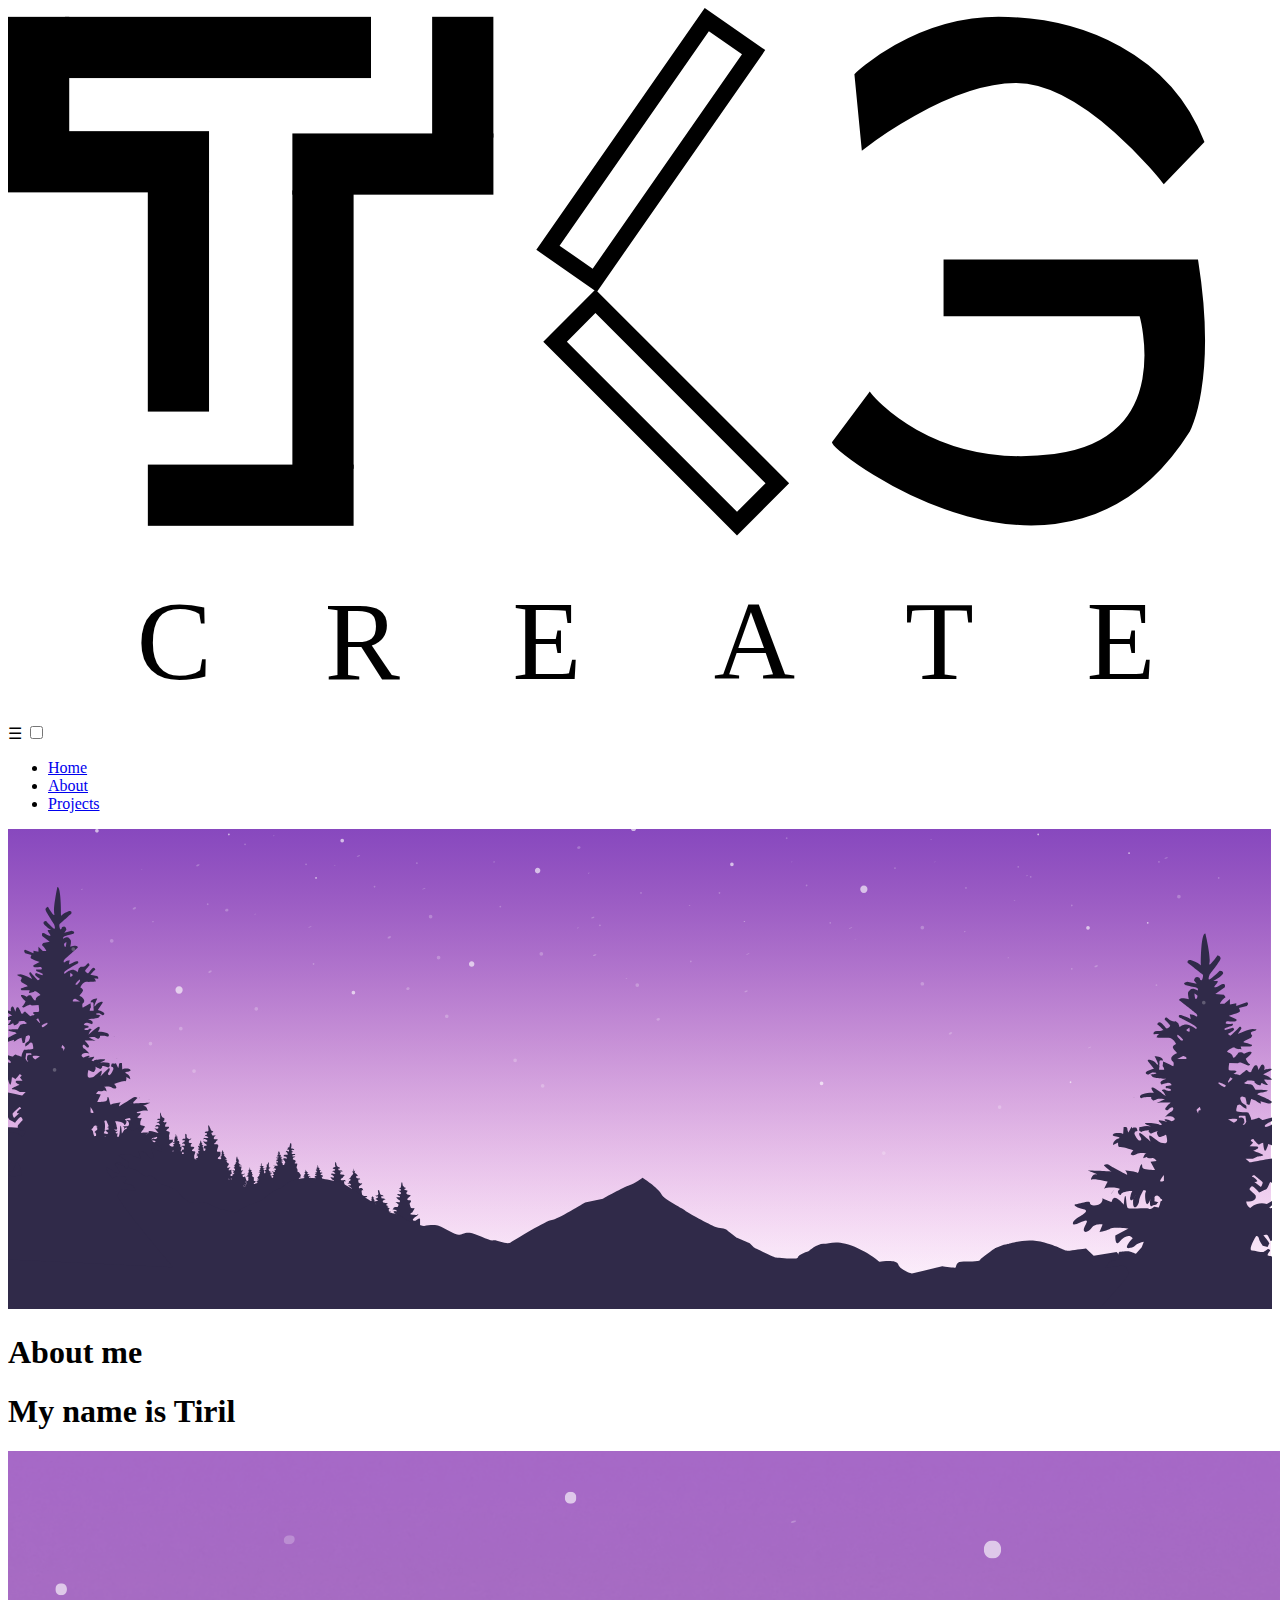
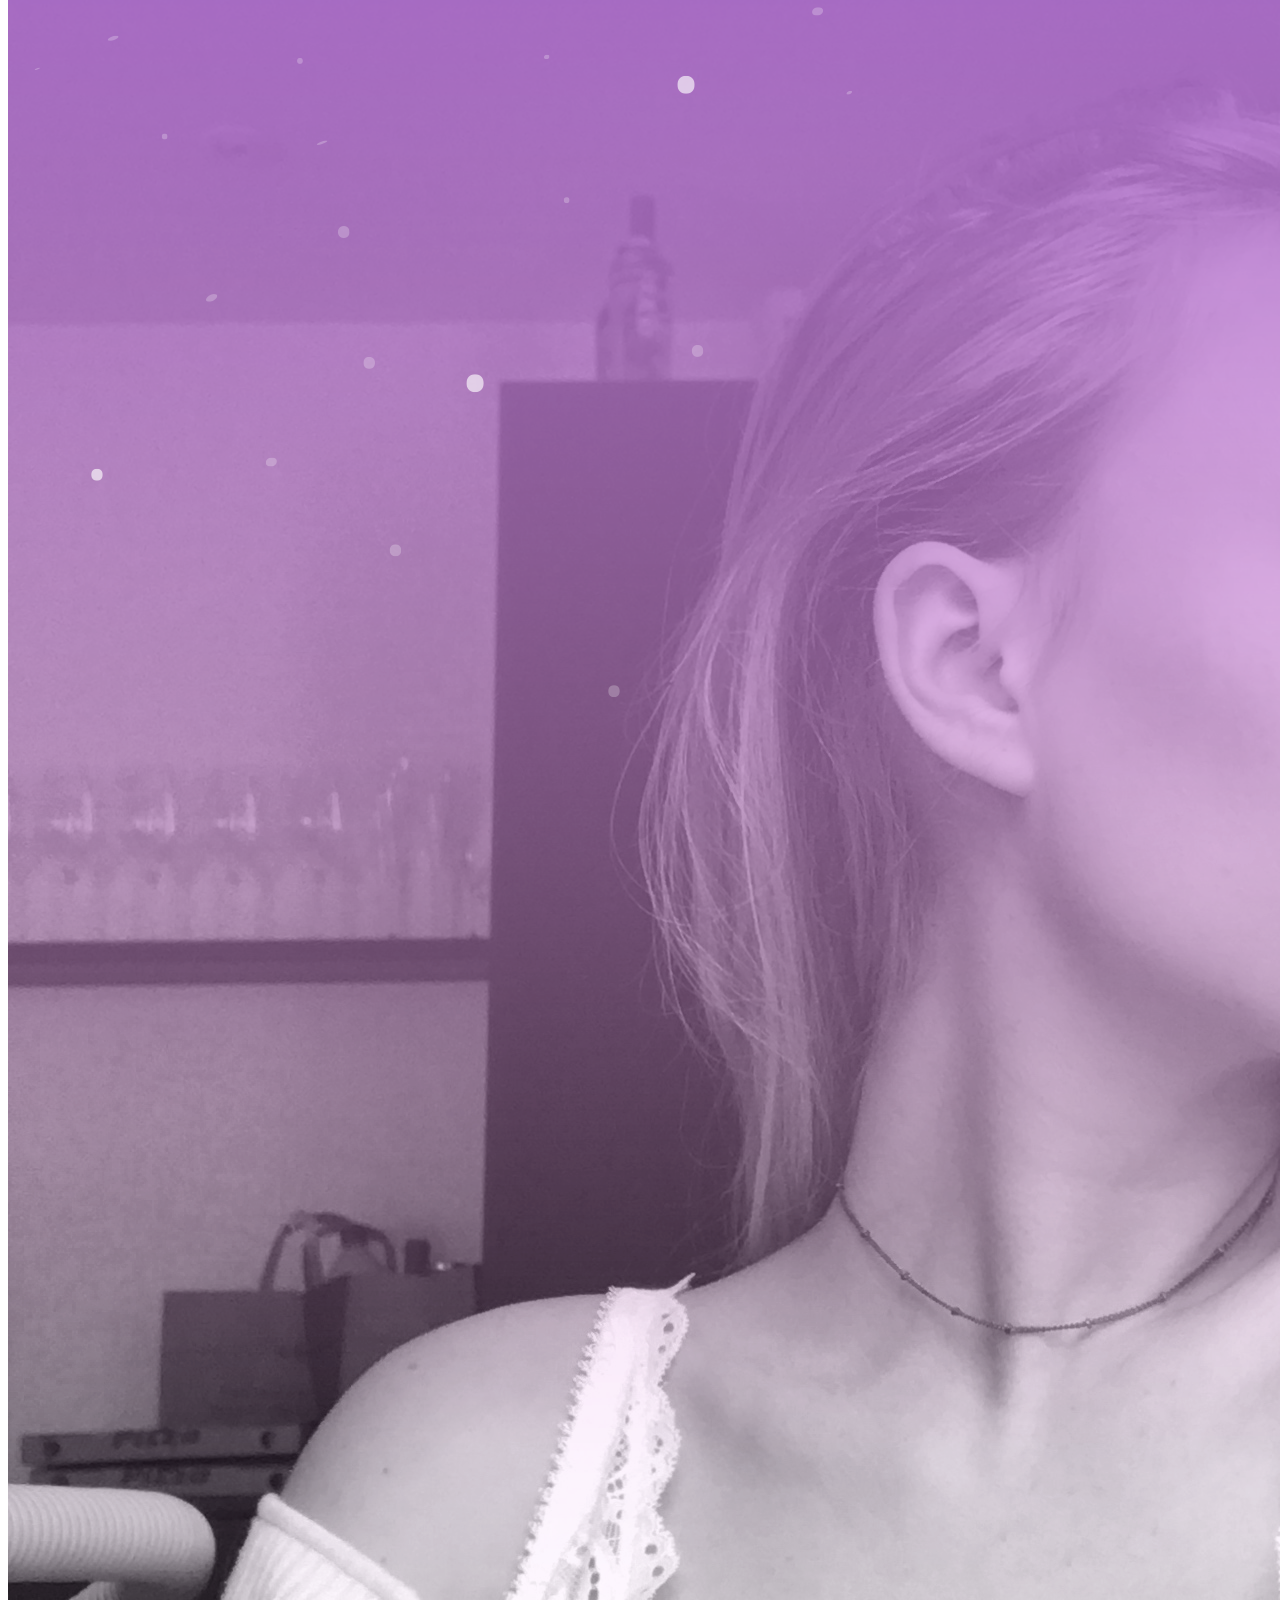
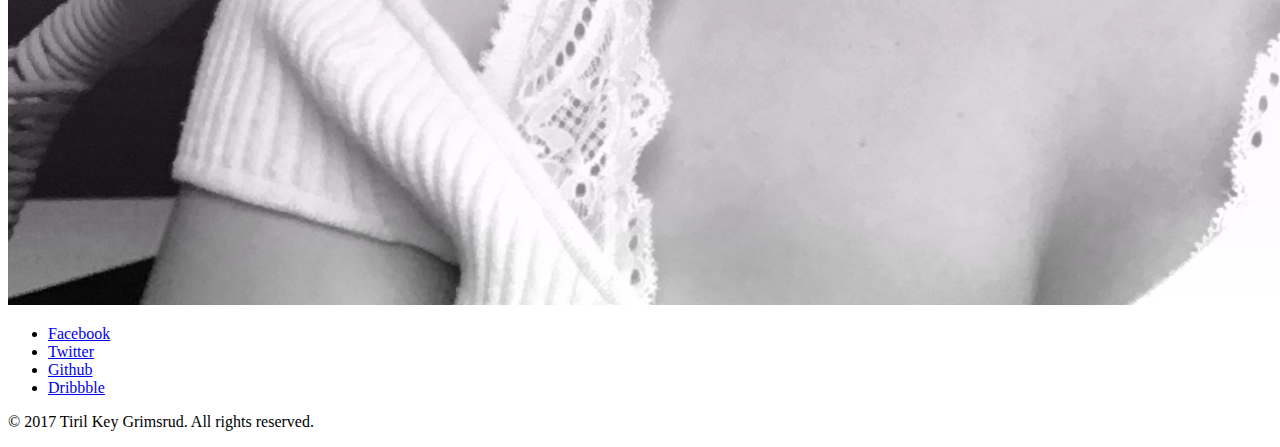
<file: about.html>
<!DOCTYPE html>
<html lang="en">

<head>
    <meta charset="utf-8">
    <meta name="viewport" content="width=device-width, initial-scale=1.0">
    <title>TKG CREATE</title>
    <link rel="shortcut icon" href="images/favicon.png" />
    <link rel="stylesheet" href="css/style.css">
</head>

<body>

    <div class="top">
        <header>
            <!---- logo ----->

            <a href="index.html"><img class="logo" src="images/tkg-logo2.svg" alt="logo"></a>

            <!---- navigation --->

            <label for="toggle">&#9776;</label>
            <input type="checkbox" id="toggle">
            <nav class="menu">
                <ul>
                    <li><a href="/index.html">Home</a></li>
                    <li><a href="/about.html">About</a></li>
                    <li><a href="/projects.html">Projects</a></li>
                </ul>
            </nav>
        </header>

        <div class="page-head">
            <img class="header" src="images/header.svg" alt="header image of skies and stars">
        </div>
        <div class="about-text">
            <h1>About me</h1>
        </div>

        <div class="moi">
            <h1>My name is Tiril</h1>
            <img src="images/me.png" alt="Picture of myself">
        </div>



        <div class="footer">
            <footer>
                <ul>
                    <li><a href="index.html">Facebook</a></li>
                    <li><a href="index.html">Twitter</a></li>
                    <li><a href="index.html">Github</a></li>
                    <li><a href="index.html">Dribbble</a></li>
                </ul>

                <p>&copy; 2017 Tiril Key Grimsrud. All rights reserved.</p>
            </footer>
        </div>
    </div>
</file>
<file: css/style.css>

</file>
